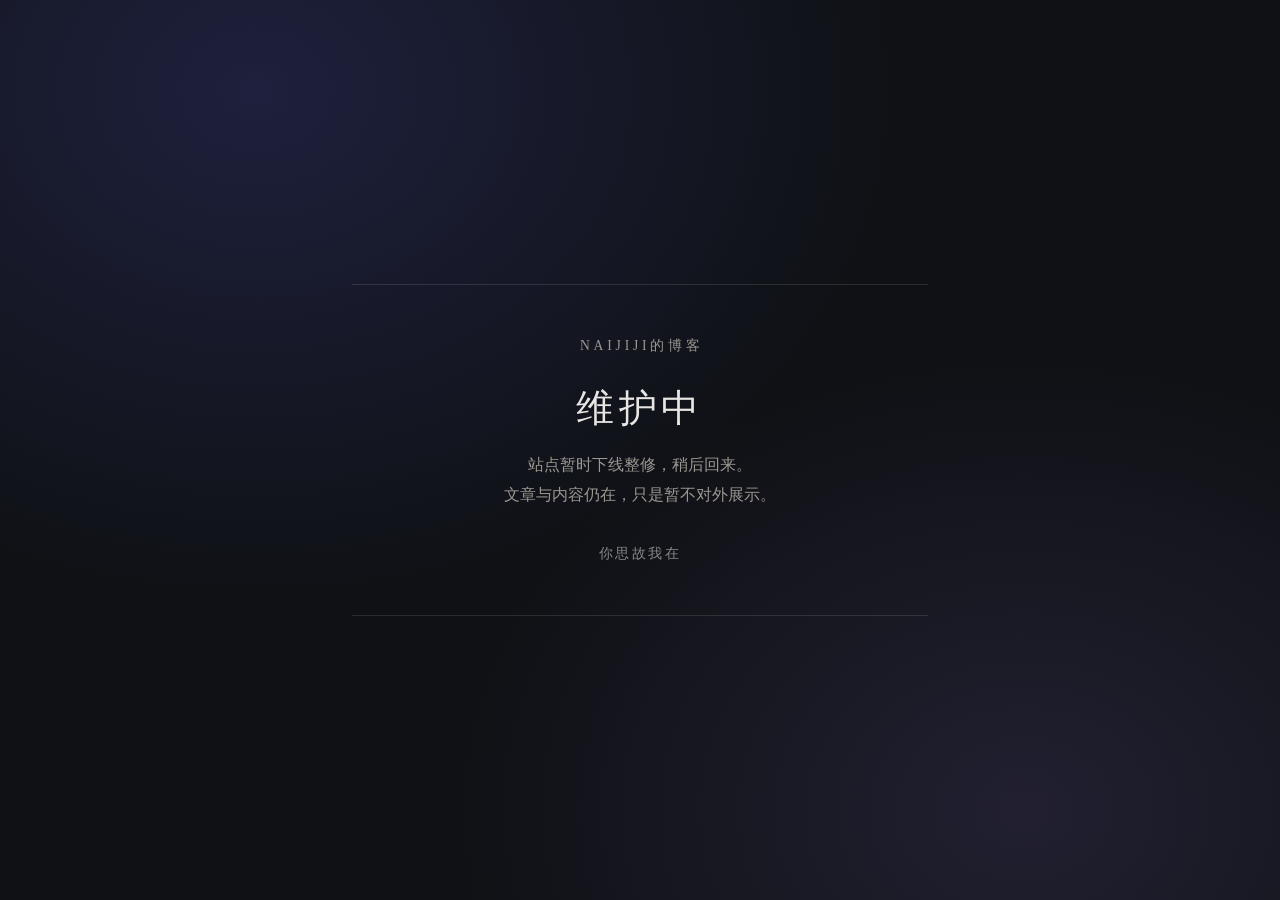
<file: index.html>
<!DOCTYPE html>
<html lang="zh-CN">
<head>
  <meta charset="UTF-8" />
  <meta name="viewport" content="width=device-width, initial-scale=1" />
  <meta name="robots" content="noindex" />
  <title>维护中 · NAIJIJI的博客</title>
  <style>
    :root {
      --bg: #0f1115;
      --text: #e8e6e3;
      --muted: #9a9690;
      --line: rgba(232, 230, 227, 0.12);
    }
    * { box-sizing: border-box; margin: 0; padding: 0; }
    body {
      min-height: 100vh;
      display: grid;
      place-items: center;
      padding: 2rem;
      background:
        radial-gradient(ellipse at 20% 10%, rgba(99, 102, 241, 0.18), transparent 45%),
        radial-gradient(ellipse at 80% 90%, rgba(167, 139, 250, 0.12), transparent 40%),
        var(--bg);
      color: var(--text);
      font-family: "Noto Serif SC", "Songti SC", "SimSun", serif;
    }
    main {
      width: min(36rem, 100%);
      text-align: center;
      border-top: 1px solid var(--line);
      border-bottom: 1px solid var(--line);
      padding: 3rem 1.25rem;
    }
    .brand {
      letter-spacing: 0.28em;
      font-size: 0.85rem;
      color: var(--muted);
      margin-bottom: 1.5rem;
      text-indent: 0.28em;
    }
    h1 {
      font-size: clamp(1.8rem, 4vw, 2.4rem);
      font-weight: 500;
      letter-spacing: 0.12em;
      margin-bottom: 1rem;
    }
    p {
      color: var(--muted);
      line-height: 1.9;
      font-size: 0.98rem;
    }
    .motto {
      margin-top: 2rem;
      font-size: 0.85rem;
      letter-spacing: 0.18em;
      color: rgba(232, 230, 227, 0.55);
    }
  </style>
</head>
<body>
  <main>
    <p class="brand">NAIJIJI的博客</p>
    <h1>维护中</h1>
    <p>站点暂时下线整修，稍后回来。<br />文章与内容仍在，只是暂不对外展示。</p>
    <p class="motto">你思故我在</p>
  </main>
</body>
</html>
</file>
